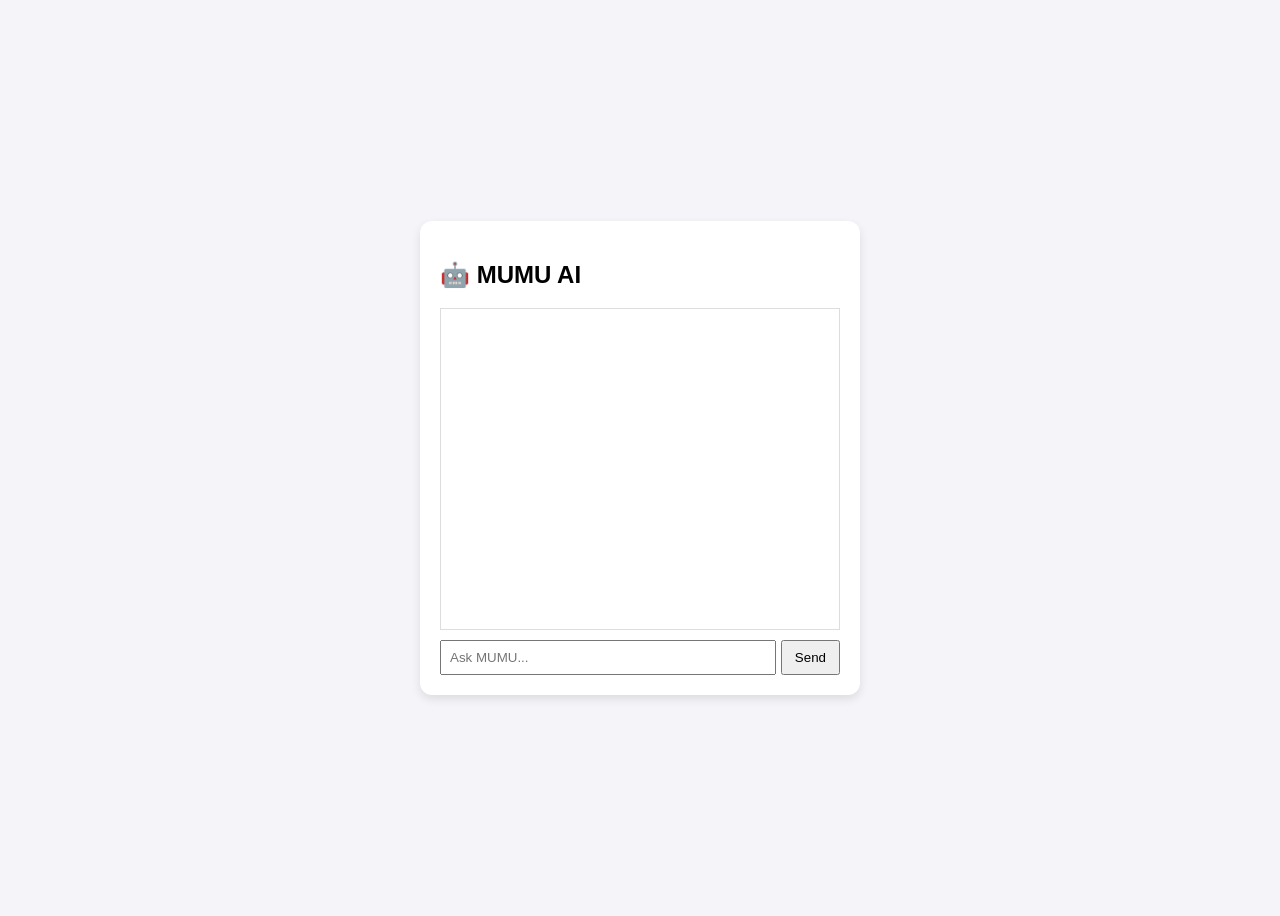
<file: mumu-ai-1.0/index.html>
<!DOCTYPE html>
<html lang="en">
<head>
  <meta charset="UTF-8" />
  <meta name="viewport" content="width=device-width, initial-scale=1.0" />
  <title>MUMU AI</title>
  <link rel="stylesheet" href="style.css" />
</head>
<body>
  <div class="chat-container">
    <h2>🤖 MUMU AI</h2>
    <div id="chat-box"></div>
    <div class="input-area">
      <input type="text" id="user-input" placeholder="Ask MUMU..." />
      <button onclick="sendMessage()">Send</button>
    </div>
  </div>
  <script src="script.js"></script>
</body>
</html>
</file>
<file: mumu-ai-1.0/style.css>
body {
  font-family: Arial, sans-serif;
  background: #f4f4f9;
  display: flex;
  justify-content: center;
  align-items: center;
  height: 100vh;
}
.chat-container {
  width: 400px;
  background: white;
  padding: 20px;
  border-radius: 12px;
  box-shadow: 0 4px 10px rgba(0,0,0,0.1);
}
#chat-box {
  height: 300px;
  overflow-y: auto;
  border: 1px solid #ddd;
  padding: 10px;
  margin-bottom: 10px;
}
.input-area {
  display: flex;
}
input {
  flex: 1;
  padding: 8px;
}
button {
  padding: 8px 12px;
  margin-left: 5px;
  cursor: pointer;
}
</file>
